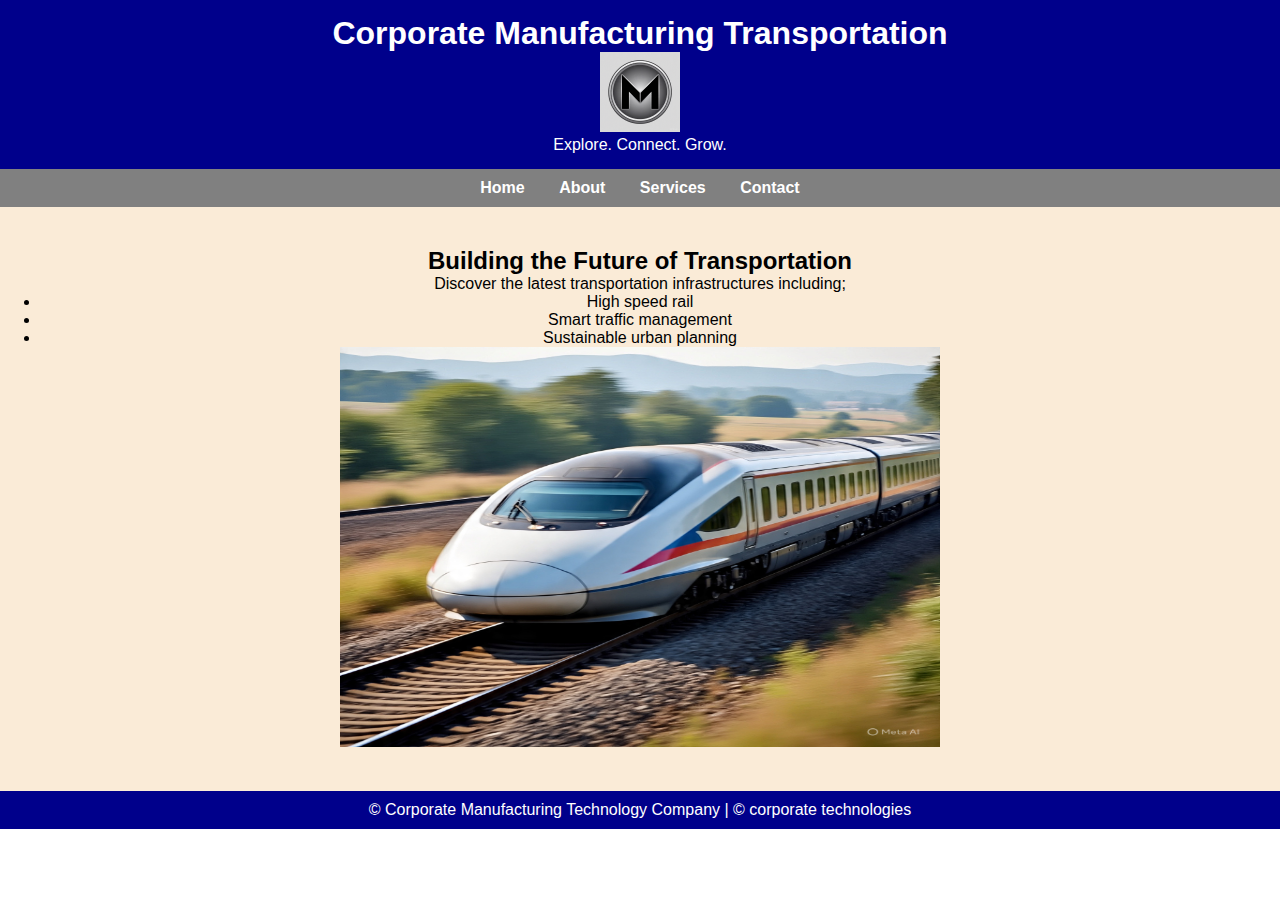
<file: index.html>
<!DOCTYPE html>
<html lang="en">
<head>
<meta charset="UTF-8">
<meta name="viewport" content="width=device-width, initial-scale=1.0">
<title>CORPORATE MANUFACTURING TRANSPORTATION</title>

<link rel="stylesheet" href="css/stlye.css">

</head>
<body>
    

<div id="all">
<header>
<h1>Corporate Manufacturing Transportation</h1>
<img src="./assests/Logo.jpg" alt="">
<p>Explore. Connect. Grow.</p>
</header>

<nav>
<a href="index.html">Home</a>
<a href="about.html">About</a>
<a href="services.html">Services</a>
<a href="contact.html">Contact</a>
</nav>

<section id="home">
<h2>Building the Future of Transportation</h2>
<p>Discover the latest transportation infrastructures including;</p>

    <li>High speed rail</li>
    <li>Smart traffic management</li>
    <li>Sustainable urban planning</li>

<img src="./assests/444bb634-a8a3-44f7-8011-7551712ff5dd.JPG" alt="train in motion">
</section>






</div>

<footer>
<p>&copy; Corporate Manufacturing Technology Company | &copy; corporate technologies</p>
</footer>

</body>
</html>
</file>
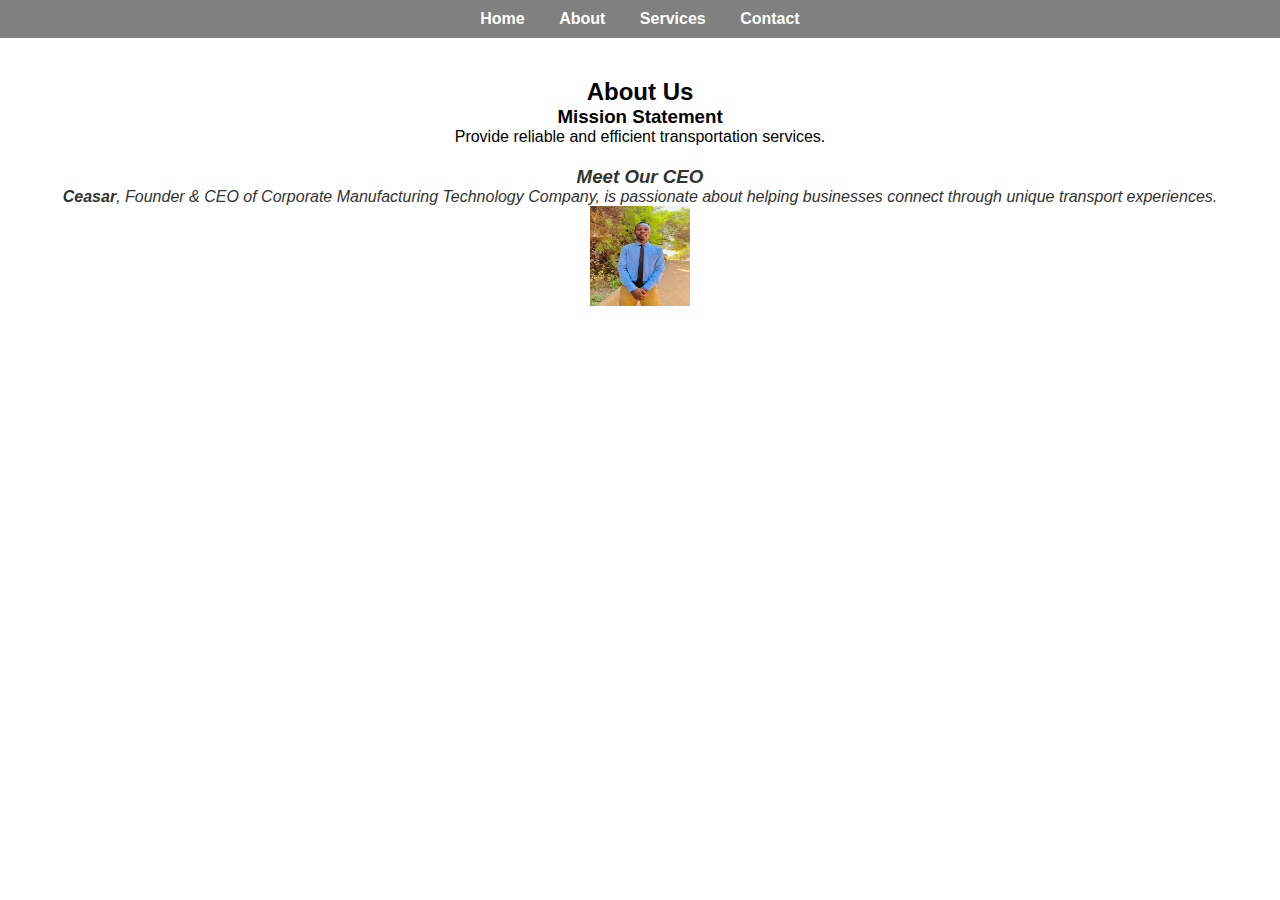
<file: about.html>
<!DOCTYPE html>
<html lang="en">
<head>
    <meta charset="UTF-8">
    <meta name="viewport" content="width=device-width, initial-scale=1.0">
    <title>ABOUT US</title>
</head>
<link rel="stylesheet" href="css/stlye.css">

<body>
    <nav>
<a href="index.html">Home</a>
<a href="about.html">About</a>
<a href="services.html">Services</a>
<a href="contact.html">Contact</a>
</nav>
    
<section id="about">
<h2>About Us</h2>
<h3>Mission Statement</h3>
<p>Provide reliable and efficient transportation services.</p>
<div class="ceo">
<h3>Meet Our CEO</h3>
<p><strong>Ceasar</strong>, Founder & CEO of Corporate Manufacturing Technology Company, is passionate about helping businesses connect through unique transport experiences.</p>
<img src="./assests/Caesar’s image.jpg" alt="ceo ceasar">
</div>
</section>

</body>
</html>
</file>
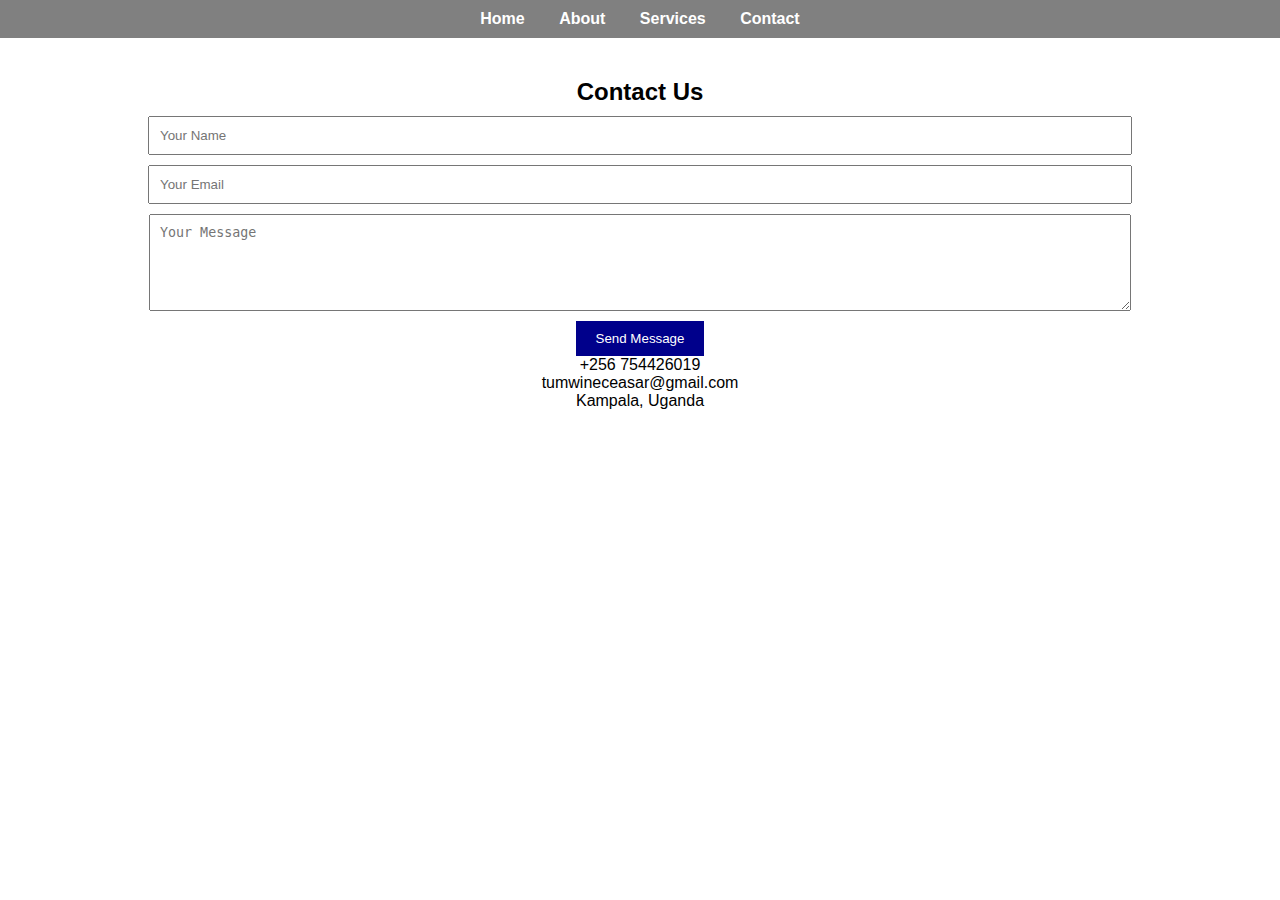
<file: contact.html>
<!DOCTYPE html>
<html lang="en">
<head>
    <meta charset="UTF-8">
    <meta name="viewport" content="width=device-width, initial-scale=1.0">
    <title>CONTACT US</title>
</head>

<link rel="stylesheet" href="css/stlye.css">


<body>
    <nav>
<a href="index.html">Home</a>
<a href="about.html">About</a>
<a href="services.html">Services</a>
<a href="contact.html">Contact</a>
</nav>

<section id="contact">
<h2>Contact Us</h2>
<form>
<input type="text" placeholder="Your Name" required>
<input type="email" placeholder="Your Email" required>
<textarea rows="5" placeholder="Your Message"></textarea>
<button type="submit">Send Message</button>
</form>
<p>+256 754426019</p>
<p>tumwineceasar@gmail.com</p>
<p>Kampala, Uganda</p>
</section>
</body>
</html>
</file>
<file: css/stlye.css>
body {
font-family: Arial;
margin: 0;
padding: 0;
}
header {
background: darkblue;
color: white;
padding: 15px;
text-align: center;
}
nav {
background: gray;
padding: 10px;
text-align: center;
}
nav a {
color: white;
text-decoration: none;
margin: 0 15px;
font-weight: bold;
}
nav a:hover {
color: yellow;
}
section {
padding: 40px;
text-align: center;
}
footer {
background: darkblue;
color: white;
text-align: center;
padding: 10px;
}
footer :hover{
    color: yellow;
}
.ceo {
margin-top: 20px;
font-style: italic;
color: #333;
}
form input, form textarea {
display: block;
margin: 10px auto;
width: 80%;
padding: 10px;
}
form button {
background: darkblue;
color: white;
padding: 10px 20px;
border: none;
cursor: pointer;
}

#home img {
    width: 50%;
    height: 400px;
}
header img{
    width: 80px;
    height: 80px;
}
.ceo img{
    height: 100px;
    width: 100px;
}
*{
    margin: 0 0;
}
#all {
    background-color: antiquewhite;
}
.services video {
    height: 60px;
    width: 70%;
}
</file>
